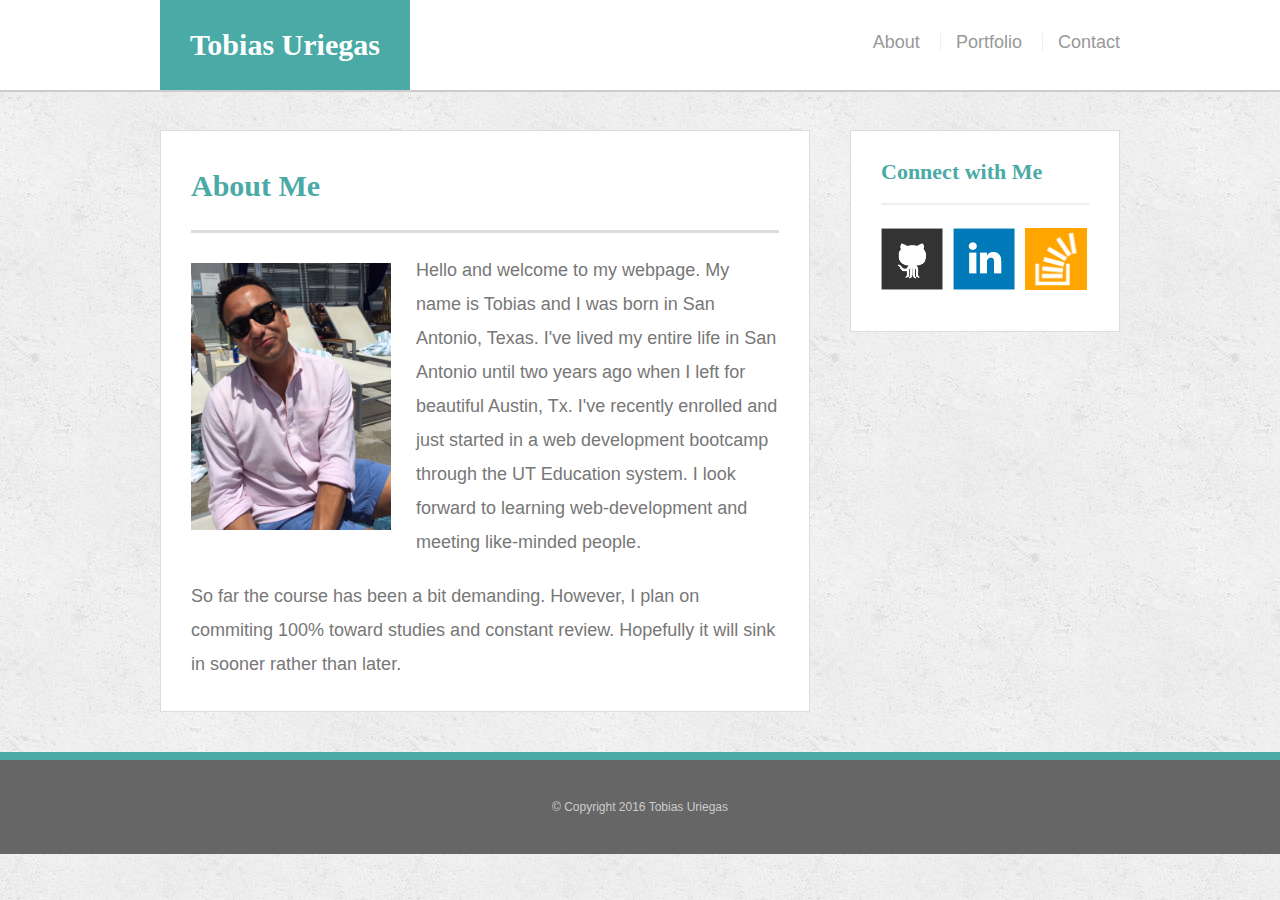
<file: assignment1/index.html>
<!doctype html>
<html>
<head>

	<meta charset="UTF-8">
	<title>About | Tobias Uriegas</title>
	<meta name="viewport" content="width=device-width, initial-scale=1">
	<link rel="stylesheet" type="text/css" href="assets/css/reset.css">
	<link rel="stylesheet" type="text/css" href="assets/css/style.css">

</head>
<body>

	<header id="masthead">
		<div class="container">
			<a href="index.html" id="logo">Tobias Uriegas</a>
			<nav>
				<a href="index.html">About</a>
				<a href="portfolio.html">Portfolio</a>
				<a href="contact.html">Contact</a>
			</nav>
		</div>
	</header>

	<div id="main-container" class="container">
		<section class="main-section">
			<h1>About Me</h1>

			<img src="assets/images/Me.jpg" class="auth-image" alt="Tobias">

			<p>Hello and welcome to my webpage. My name is Tobias and I was born in San Antonio, Texas. I've lived my entire life in San Antonio until two years ago when I left for beautiful Austin, Tx. I've recently enrolled and just started in a web development bootcamp through the UT Education system. I look forward to learning web-development and meeting like-minded people.</p>

			<p>So far the course has been a bit demanding. However, I plan on commiting 100% toward studies and constant review. Hopefully it will sink in sooner rather than later.</p>

		</section>

		<section class="sidebar">
			<div id="connect">
				<h2>Connect with Me</h2>

				<img src="assets/images/github-128.png" class="social" alt="Github">
				<img src="assets/images/linkedin-128.png" class="social" alt="LinkedIn">
				<img src="assets/images/stackoverflow-128.png" class="social" alt="Stack Overflow">
			</div>
		</section>
	</div>

	<footer>
		<div class="container">
			&copy; Copyright 2016 Tobias Uriegas
		</div>
	</footer>
</body>
</html>
</file>
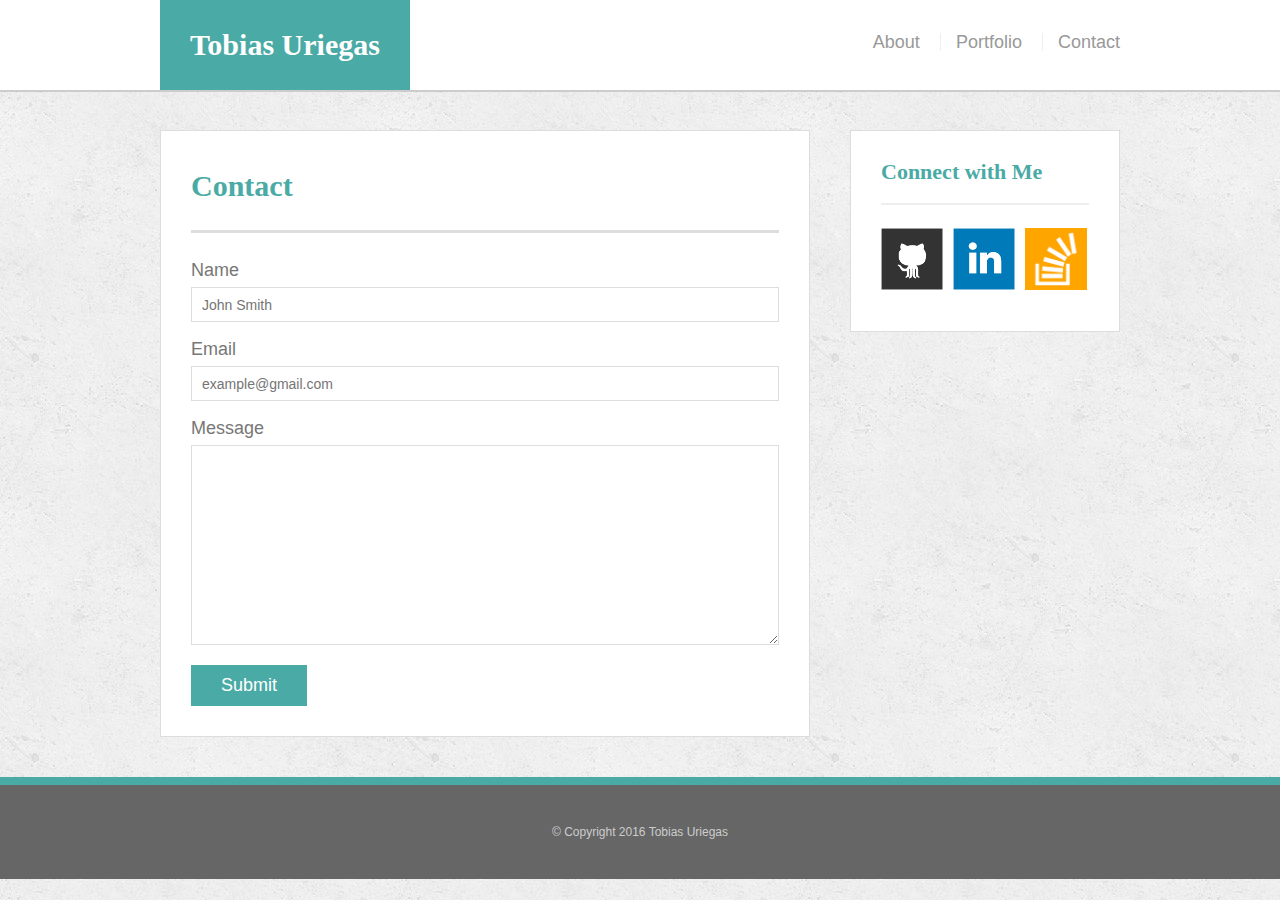
<file: assignment1/contact.html>
<!doctype html>
<html>
<head>
	<meta charset="UTF-8">
	<title>Contact | Tobias Uriegas</title>
	<meta name="viewport" content="width=device-width, initial-scale=1">
	<link rel="stylesheet" type="text/css" href="assets/css/reset.css">
	<link rel="stylesheet" type="text/css" href="assets/css/style.css">
</head>
<body>

	<header id="masthead">
		<div class="container">
			<a href="index.html" id="logo">Tobias Uriegas</a>
			<nav>
				<a href="index.html">About</a>
				<a href="portfolio.html">Portfolio</a>
				<a href="contact.html">Contact</a>
			</nav>
		</div>
	</header>

	<div id="main-container" class="container">
		<section class="main-section">
			<h1>Contact</h1>

			<form id="contact-form">
				<ul>
					<li>
						<label for="name">Name</label>
						<input type="text" id="name" name="name" placeholder="John Smith" required="required">
					</li>
					<li>
						<label for="email">Email</label>
						<input type="email" id="email" name="email" placeholder="example@gmail.com" required="required">
					</li>
					<li>
						<label for="message">Message</label>
						<textarea id="message" name="message" required="required"></textarea>
					</li>
				</ul>
				<input type="submit">
			</form>

		</section>

		<section class="sidebar">
			<div id="connect">
				<h2>Connect with Me</h2>

				<img src="assets/images/github-128.png" class="social" alt="Github">
				<img src="assets/images/linkedin-128.png" class="social" alt="LinkedIn">
				<img src="assets/images/stackoverflow-128.png" class="social" alt="Stack Overflow">
			</div>
		</section>
	</div>

	<footer>
		<div class="container">
			&copy; Copyright 2016 Tobias Uriegas
		</div>
	</footer>
</body>
</html>
</file>
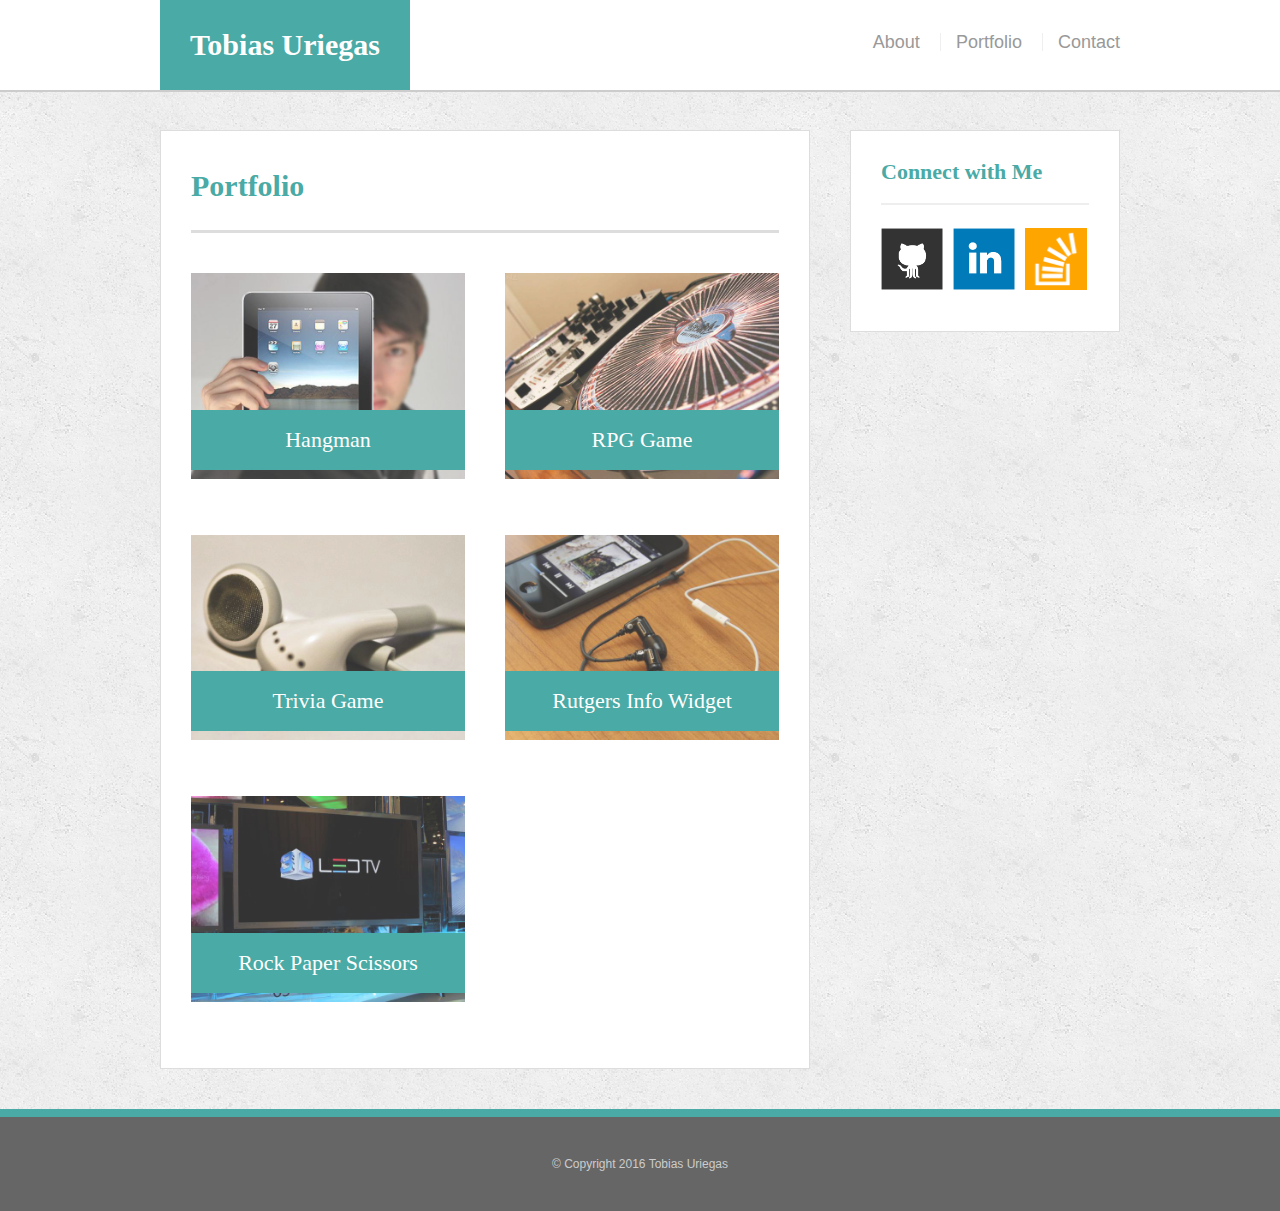
<file: assignment1/portfolio.html>
<!doctype html>
<html>
<head>
	<meta charset="UTF-8">
	<title>Portfolio | Tobias Uriegas</title>
	<meta name="viewport" content="width=device-width, initial-scale=1">
	<link rel="stylesheet" type="text/css" href="assets/css/reset.css">
	<link rel="stylesheet" type="text/css" href="assets/css/style.css">
</head>
<body>

	<header id="masthead">
		<div class="container">
			<a href="index.html" id="logo">Tobias Uriegas</a>
			<nav>
				<a href="index.html">About</a>
				<a href="portfolio.html">Portfolio</a>
				<a href="contact.html">Contact</a>
			</nav>
		</div>
	</header>

	<div id="main-container" class="container">
		<section class="main-section">
			<h1>Portfolio</h1>

			<div class="work">
				<img src="assets/images/technics-q-c-640-480-1.jpg" alt="hangman">

				<h3>Hangman</h3>
			</div>
			<div class="work">
				<img src="assets/images/technics-q-c-640-480-2.jpg" alt="RPG Game">

				<h3>RPG Game</h3>
			</div>
			<div class="work">
				<img src="assets/images/technics-q-c-640-480-5.jpg" alt="Trivia Game">

				<h3>Trivia Game</h3>
			</div>
			<div class="work">
				<img src="assets/images/technics-q-c-640-480-7.jpg" alt="Rutgers Info Widget">

				<h3>Rutgers Info Widget</h3>
			</div>
			<div class="work">
				<img src="assets/images/technics-q-c-640-480-9.jpg" alt="Rock Paper Scissors">

				<h3>Rock Paper Scissors</h3>
			</div>

		</section>

		<section class="sidebar">
			<div id="connect">
				<h2>Connect with Me</h2>

				<img src="assets/images/github-128.png" class="social" alt="Github">
				<img src="assets/images/linkedin-128.png" class="social" alt="LinkedIn">
				<img src="assets/images/stackoverflow-128.png" class="social" alt="Stack Overflow">
			</div>
		</section>
	</div>

	<footer>
		<div class="container">
			&copy; Copyright 2016 Tobias Uriegas
		</div>
	</footer>
</body>
</html>
</file>
<file: assignment1/assets/css/style.css>
body {
	background: url("../images/concrete_seamless.png");
	font-size: 18px;
	line-height: 34px;
	font-family: 'Arial', 'Helvetica Neue', Helvetica, sans-serif;
	color: #777;
}

* {
	box-sizing: border-box;
}

/*general*/

.container {
	width: 100%;
	max-width: 960px;
	margin: 0 auto;
	clear: both;
}
h1, 
h2,
h3,
p {
	margin-bottom: 20px;
}
p:last-child {
	margin-bottom: 0;
}
h1, h2, h3 {
	font-family: 'Georgia', Times, Times New Roman, serif;
	font-weight: 700;
	color: #4aaaa5;
}
h1 {
	font-size: 30px;
	line-height: 49px;
	border-bottom: 3px solid #ddd;
	padding-bottom: 20px;
}
h2,
h3 {
	font-size: 22px;
}

/*header*/

#masthead {
	background: #fff;
	margin: 0 0 30px
	z-index: 99;
	color: #fff;
	overflow: auto;
	border-bottom: 2px solid #ccc;
	position: fixed;
	width: 100%;
}
#logo {
	width: 250px;
	height: 90px;
	background: #4aaaa5;
	float: left;
	font-family: 'Georgia', Times, Times New Roman, serif;
	text-align: center;
	line-height: 90px;
	color: #fff;
	font-weight: 700;
	font-size: 30px;
	text-decoration: none;
}
nav {
	float: right;
	margin-top: 25px;
}
nav a {
	color: #999;
	text-decoration: none;
	margin-left: 15px;
	display: inline-block;
	border-left: 1px solid #efefef;
	padding-left: 15px;
	line-height: 18px;
}
nav a:first-child {
	border-left: 0 none;
}

/*footer*/

footer {
	background: #666;
	color: #fff;
	padding: 30px 0;
	clear: both;
	border-top: 8px solid #4aaaa5;
	color: #ccc;
	font-size: 12px;
	text-align: center;
}

/*sidebar*/

.sidebar {
	background: #fff;
	padding: 30px;
	width: 100%;
	max-width: 270px;
	float: right;
	border: 1px solid #ddd;
	margin-bottom: 20px;
}
h3,
.sidebar h2 {
	border-bottom: 2px solid #eee;
	padding-bottom: 20px;
	margin-bottom: 15px;
	line-height: 22px;
}
.social {
	width: 62px;
	height: 62px;
	margin-top: 8px;
	margin-right: 5px;
}
.social:last-child {
	margin-right: 0;
}

/*main*/

#main-container {
	padding-top: 130px;
}
.main-section {
	background: #fff;
	padding: 30px;
	margin: 0 0 40px 0;
	width: 100%;
	max-width: 650px;
	float: left;
	border: 1px solid #ddd;
}

/*portfolio page*/

.work {
	width: 274px;
	overflow: auto;
	position: relative;
	float: left;
	margin: 20px 0 25px;
}
.work:nth-child(even) {
	margin-right: 40px;
}
.work img {
	width: 100%;
	border: 0 none;
	opacity: .8;
}
.work h3 {
	border-bottom: 0;
	background: #4aaaa5;
	color: #fff;
	text-align: center;
	position: absolute;
	padding: 15px;
	width: 100%;
	bottom: 20px;
	line-height: 30px;
	margin-bottom: 0;
	font-weight: 300;
}
.auth-image {
	width: 200px;
	height: auto;
	margin-top: 10px;
	float: left;
	margin-right: 25px;
}

/*contact page*/

#contact-form ul {
	margin-bottom: 20px;
}
#contact-form li {
	margin-bottom: 10px;
}
label,
input[type=text],
input[type=email],
textarea {
	display: block;
	width: 100%;
}
input[type=text],
input[type=email],
textarea {
	height: 35px;
	border: 1px solid #ddd;
	padding: 0 10px;
	font-size: 14px;
}
textarea {
	height: 200px;
}
input[type=submit] {
	background: #4aaaa5;
	border: 0 none;
	color: #fff;
	font-size: 18px;
	padding: 10px 30px;
	cursor: pointer;
}

@media screen and (max-width: 980px) {

	.auth-image {
		width: 500px;

	}
	p {
		width: 500px;
	}

}

@media screen and (max-width: 768px) {

	.sidebar {
		float: none;

		
		
	}
}

@media screen and (max-width: 640px) {
	#masthead {
		position: static;
	}

}
</file>
